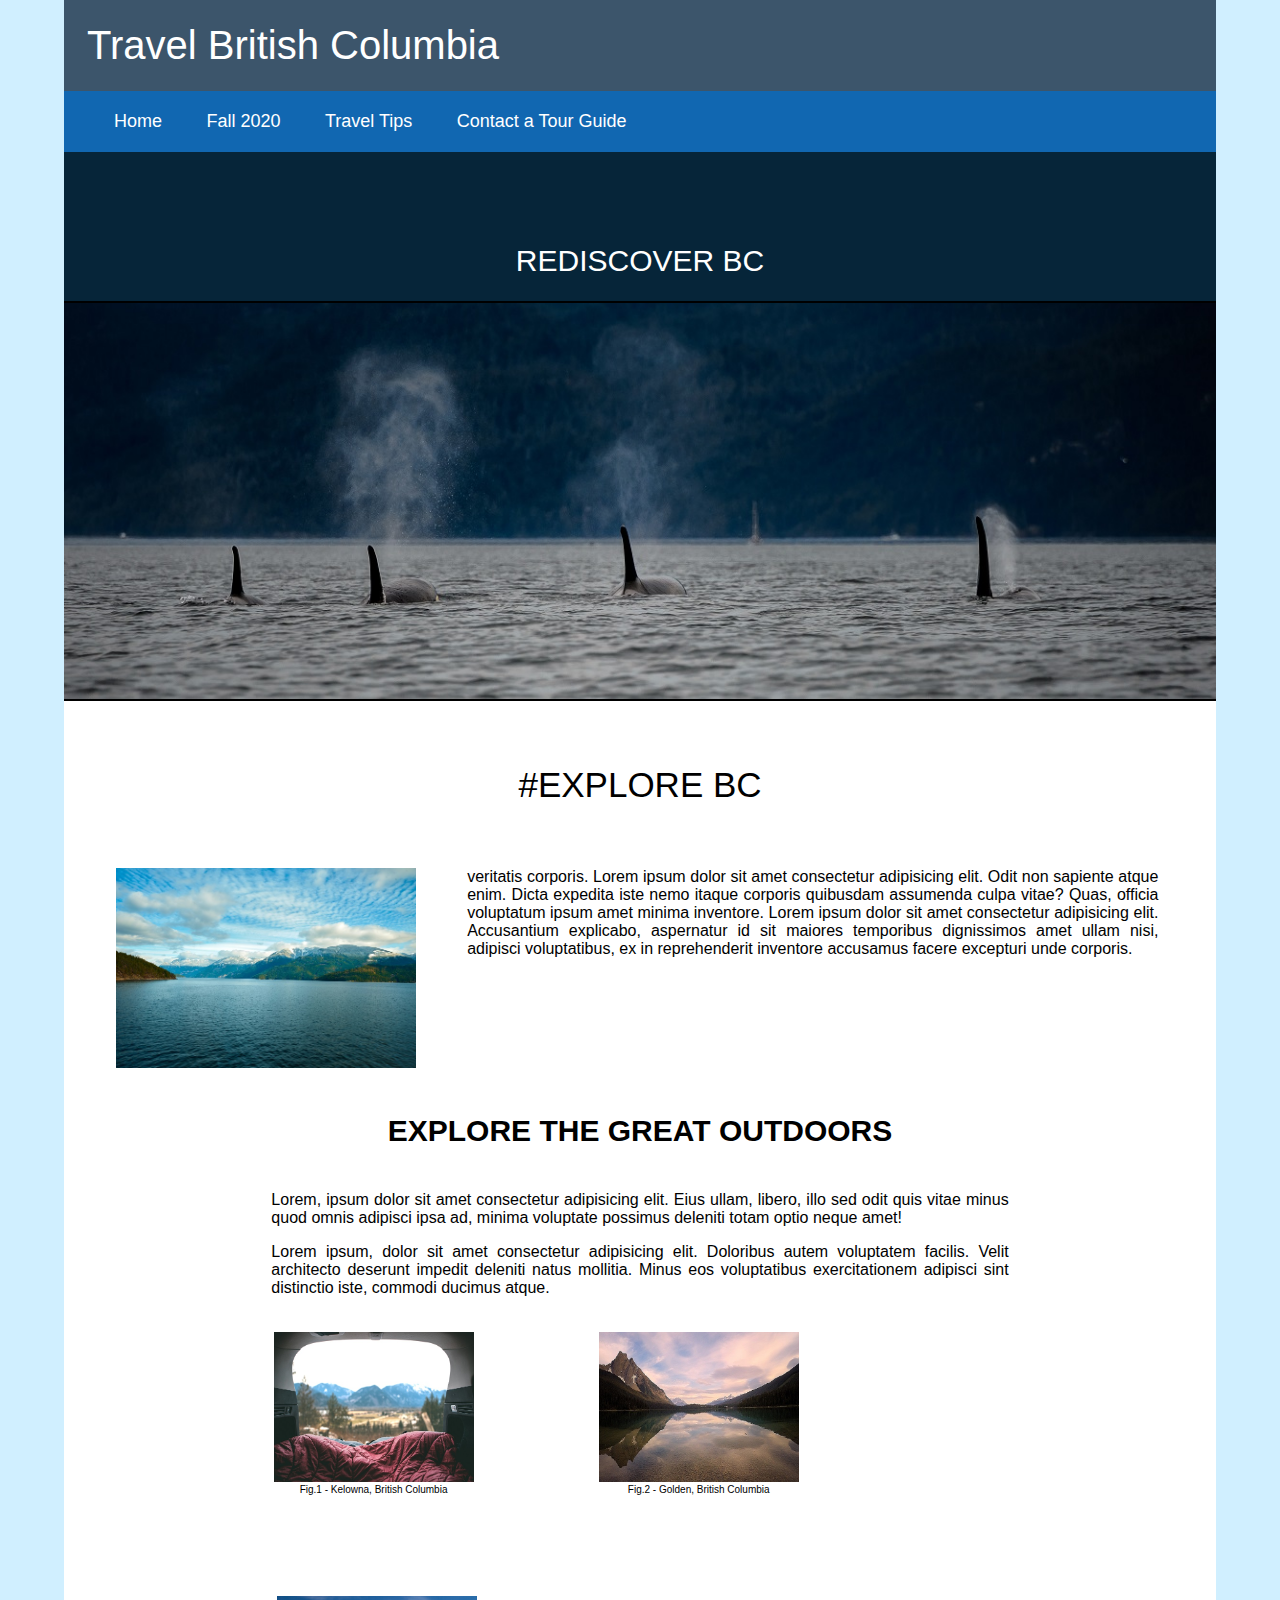
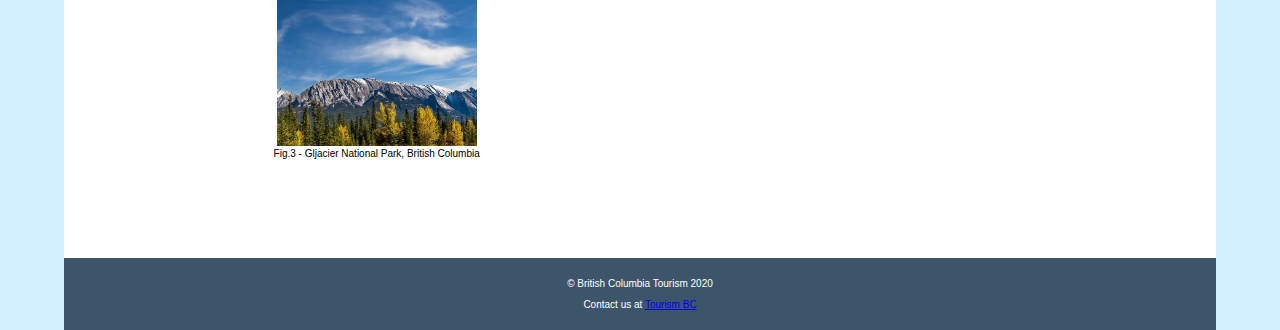
<file: index.html>
<!DOCTYPE html>
<html lang="en">

<head>
    <meta charset="UTF-8">
    <meta name="viewport" content="width=device-width, initial-scale=1.0">
    <title>British Columbia Tourism</title>
    <link href="main.css" rel="stylesheet">
</head>


<body>
    <div id="wrapper">
        <!--heading-->
        <header>
            <h1>Travel British Columbia</h1> <!-- this is heading-->
        <!--navigator-->
        <nav>
            <ul>
                <li><a href="index.html">Home</a></li>
                <li><a href="#">Fall 2020</a></li>
                <li><a href="traveltips.html">Travel Tips</a></li>
                <li><a href="contact.html">Contact a Tour Guide</a></li>
            </ul>
        </nav>
            <h2>REDISCOVER BC</h2> <!-- this is header-->
        </header>

        <main>
            <section id="index-banner">
                <!--banner is here-->
            </section>
            
            <section id="home-main">
                <!--sub subheading-->
                <h2>#EXPLORE BC</h2>
                <figure class="idxmain">
                    <img src="images/img4.jpg" alt="an image of lake and mountains">
                </figure>
            

            <aside id="main-text">

                <p> veritatis corporis. Lorem ipsum dolor sit amet consectetur adipisicing elit. Odit non sapiente atque
                    enim. Dicta expedita iste nemo itaque corporis quibusdam assumenda culpa vitae? Quas, officia
                    voluptatum
                    ipsum amet minima inventore. Lorem ipsum dolor sit amet consectetur adipisicing elit. Accusantium
                    explicabo, aspernatur id sit maiores temporibus dignissimos amet ullam nisi, adipisci voluptatibus,
                    ex
                    in reprehenderit inventore accusamus facere excepturi unde corporis.</p>
                </aside>
            </section>




            <section id="home-sub">
                <!--subheading-->
                <h2>EXPLORE THE GREAT OUTDOORS</h2>
                <p>Lorem, ipsum dolor sit amet consectetur adipisicing elit. Eius ullam, libero, illo sed odit quis
                    vitae
                    minus
                    quod omnis adipisci ipsa ad, minima voluptate possimus deleniti totam optio neque amet!</p>
                <p>Lorem ipsum, dolor sit amet consectetur adipisicing elit. Doloribus autem voluptatem facilis. Velit
                    architecto deserunt impedit deleniti natus mollitia. Minus eos voluptatibus exercitationem adipisci
                    sint
                    distinctio iste, commodi ducimus atque.</p>

                <section id="pictures">
                    <figure class="idximgs">
                        <img src="images/img1.jpg" alt="an image of car camping with mountain view in Kelowna">
                        <figcaption>Fig.1 - Kelowna, British Columbia</figcaption>
                    </figure>

                    <figure class="idximgs">
                        <img src="images/img2.jpg" alt="an image of Golden lake">
                        <figcaption>Fig.2 - Golden, British Columbia</figcaption>
                    </figure>

                    <figure class="idximgs">
                        <img src="images/img3.jpg" alt="an image of Glacier National Park">
                        <figcaption>Fig.3 - Gljacier National Park, British Columbia</figcaption>
                    </figure>
                </section>

            </section>

        </main>

        <footer>
            <!--footer-->
            
            <p>&copy; British Columbia Tourism 2020</p>
            <p>Contact us at <a href="mailto:bctourism@travel.com">Tourism BC</a></p>
        </footer>
    </div>

</body>

</html>
</file>
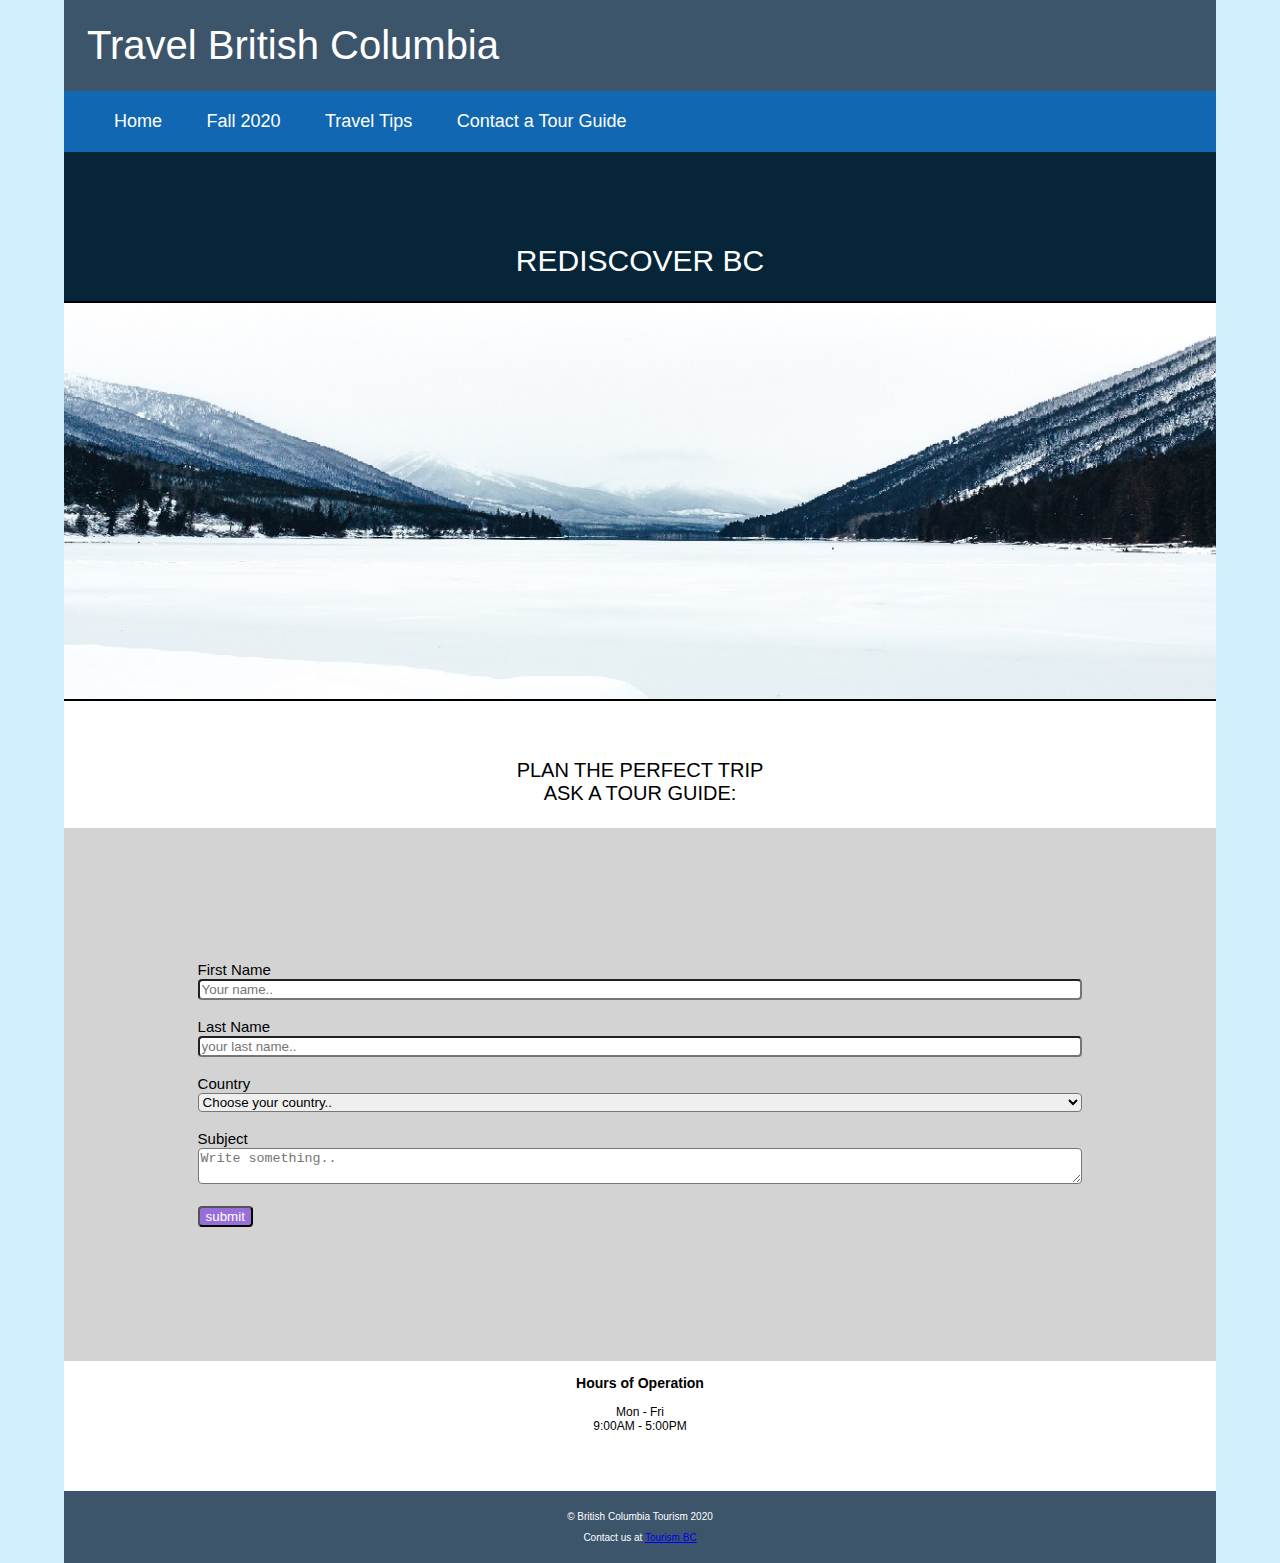
<file: contact.html>
<!DOCTYPE html>
<html lang="en">

<head>
    <meta charset="UTF-8">
    <meta name="viewport" content="width=device-width, initial-scale=1.0">
    <title>BC Tourism - Contacts</title>
    <link href="main.css" rel="stylesheet">
</head>

<body>
    <div id="wrapper-contact">
    <!--heading-->
    <header>
        <h1>Travel British Columbia</h1>

        <!--navigator-->
        <nav>
        <ul>
            <li><a href="index.html">Home</a></li>
            <li><a href="#">Fall 2020</a></li>
            <li><a href="traveltips.html">Travel Tips</a></li>
            <li><a href="contact.html">Contact a Tour Guide</a></li>
        </ul>
        </nav>

        <h2>REDISCOVER BC</h2>

    </header>

    <main>
        <section id="contact-banner">
            <figure>
                <!--image is here-->
            </figure>
        </section>

        

        <section id="contactguide">
            <h3>PLAN THE PERFECT TRIP
                <br>
                ASK A TOUR GUIDE:
            </h3>
            

            <div class="contactbox">
            <form>
                <label for="firstName">First Name</labe><br>
                <input type="text" placeholder="Your name..">
                <br>
                <br>

                <label for="lastName">Last Name</label><br>
                <input type="text" placeholder="your last name..">
                <br>
                <br>

                <label for="country">Country</label><br>
                <select>
                    <option value="Choose your country">Choose your country..</option>
                    <option value="Canada">Canada</option>
                    <option value="US">US</option>
                    <option value="India">India</option>
                </select>
                <br>
                <br>

                <label for="subject">Subject</label>
                <textarea placeholder="Write something.."></textarea>
                <br>
                <br>

                <input type="submit" value="submit">
                
            </form>
            </div>
        </section>

        <section id="operation-hour">
            <!--subheading-->
            <h3>Hours of Operation</h3>
            <p>Mon - Fri</p>
            <p>9:00AM - 5:00PM</p>
        </section>

    </main>

    <footer>
        <!--footer-->
        <p>&copy; British Columbia Tourism 2020</p>
        <p>Contact us at <a href="mailto:bctourism@travel.com">Tourism BC</a></p>
    </footer>
    </div>
</body>

</html>
</file>
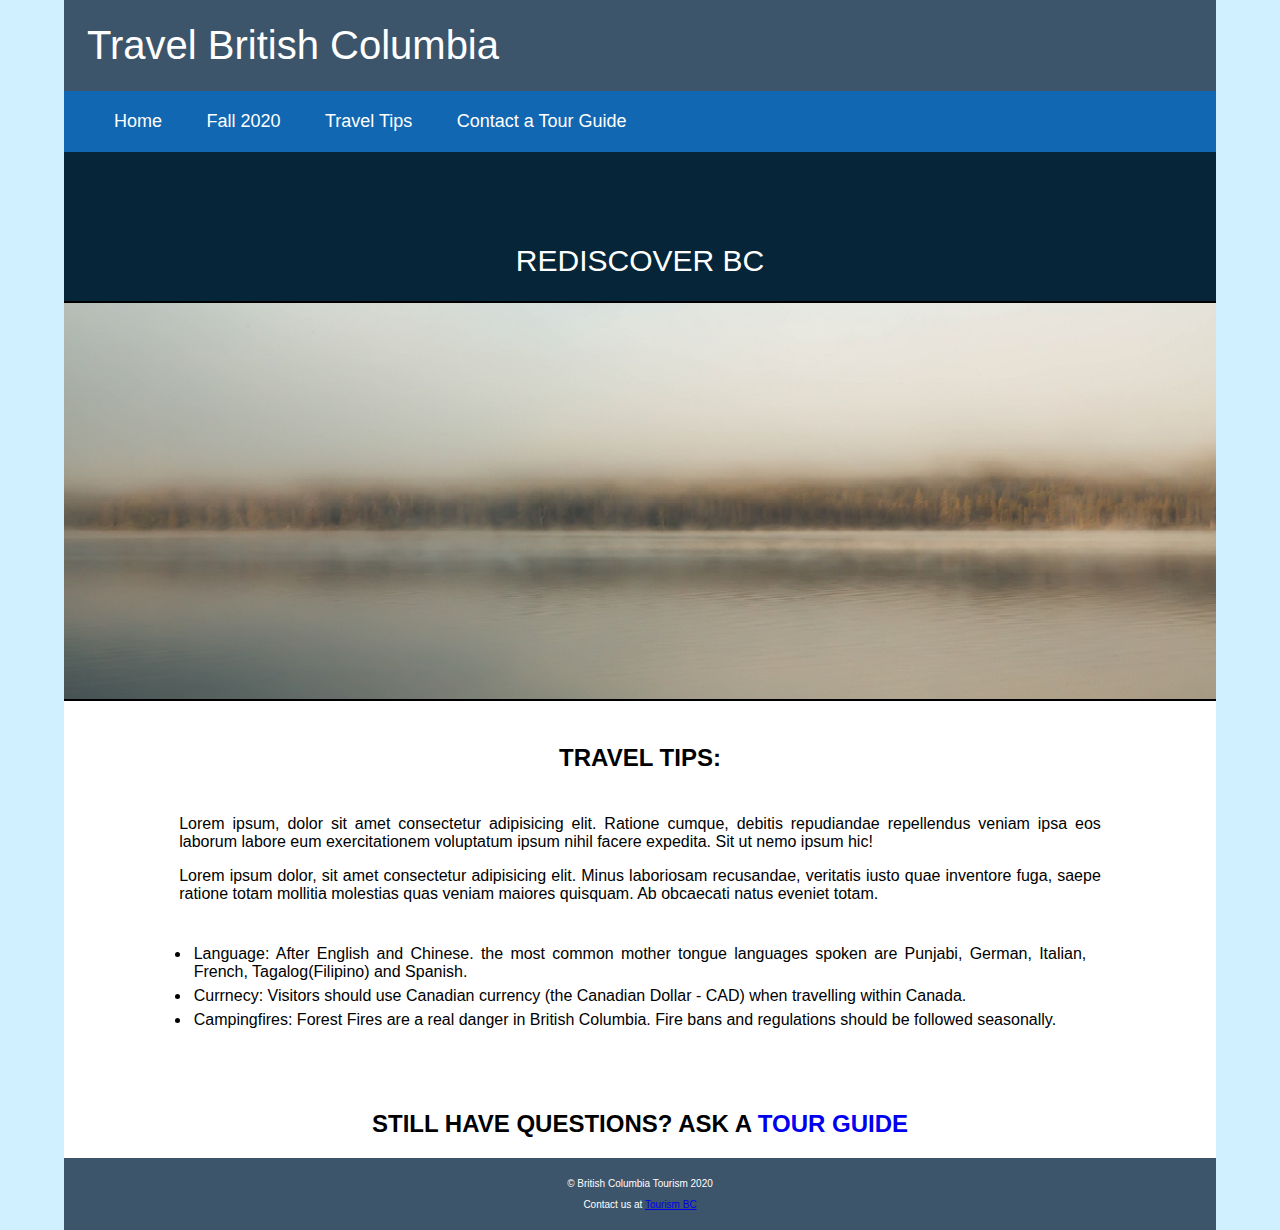
<file: traveltips.html>
<!DOCTYPE html>
<html lang="en">

<head>
    <meta charset="UTF-8">
    <meta name="viewport" content="width=device-width, initial-scale=1.0">
    <title>BC Tourism - Travel Tips</title>
    <link href="main.css" rel="stylesheet">
</head>

<body>
    <div id="wrapper-tips">
    <!--heading-->
    <header>
        <h1>Travel British Columbia</h1>

        <!--navigator-->
        <nav>
        <ul>
            <li><a href="index.html">Home</a></li>
            <li><a href="#">Fall 2020</a></li>
            <li><a href="traveltips.html">Travel Tips</a></li>
            <li><a href="contact.html">Contact a Tour Guide</a></li>
        </ul>
        </nav>

        <h2>REDISCOVER BC</h2>

    </header>

<main>
    <section id="tip-banner">
        <figure>
            <!--image is here-->
        </figure>
    </section>

    <section id = "traveltips">
        <!--subheading-->
        <h2>TRAVEL TIPS:</h2>
        <p>Lorem ipsum, dolor sit amet consectetur adipisicing elit. Ratione cumque, debitis repudiandae repellendus
            veniam ipsa eos laborum labore eum exercitationem voluptatum ipsum nihil facere expedita. Sit ut nemo ipsum
            hic!</p>
        <p>Lorem ipsum dolor, sit amet consectetur adipisicing elit. Minus laboriosam recusandae, veritatis iusto quae
            inventore fuga, saepe ratione totam mollitia molestias quas veniam maiores quisquam. Ab obcaecati natus
            eveniet totam.</p>
        <ul>
            <li>Language: After English and Chinese. the most common mother tongue languages spoken are Punjabi, German,
                Italian, French, Tagalog(Filipino) and Spanish.</li>
            <li>Currnecy: Visitors should use Canadian currency (the Canadian Dollar - CAD) when travelling within
                Canada.</li>
            <li>Campingfires: Forest Fires are a real danger in British Columbia. Fire bans and regulations should be
                followed seasonally.</li>
        </ul>
    </section>

    <section id="tips-to-contact">
        <!--subsubheading-->
        <h2>STILL HAVE QUESTIONS? ASK A <a href="contact.html">TOUR GUIDE</a></h2>
    </section>
</main>

    <footer>
        <!--footer-->
        
        <p>&copy; British Columbia Tourism 2020</p>
        <p>Contact us at <a href="mailto:bctourism@travel.com">Tourism BC</a></p>
    </footer>
</div>
</body>

</html>
</file>
<file: main.css>
/*Base Style*/
html{
    box-sizing: border-box;
}
*,
*:before,
*::after{
    box-sizing: inherit;
}

body{
    font-family: Arial, Helvetica, sans-serif;
    background-color: #d0efff;
    margin: 0;
}

#wrapper{
    width: 90%;
    background-color: #fff;
   margin: 0 auto;
}

header{
    background-color: #062539;
    margin: 0;
    color: white;
    font-weight: lighter;
}

header h1{
    background-color: #3c556b;
    padding: 2%;
    margin: 0;
}

header h2{
    background-color: #062539;
    padding-top: 8%;
    padding-bottom: 2%;
    margin: 0;
    text-align: center;
    font-weight: lighter;
    font-size: 30px;
    
}

#index-banner{
    background-image: url("images/banner.jpg");
    height: 400px;
    background-repeat: no-repeat;
    background-size: cover;
    background-position: center;
    border-top: 2px solid rgb(0, 0, 0);
    border-bottom: 2px solid rgb(0, 0,0);
    margin: 0;
    
}

h1{
    font-family: 'Trebuchet MS', 'Lucida Sans Unicode', 'Lucida Grande', 'Lucida Sans', Arial, sans-serif;
    font-size: 40px;
    font-weight: lighter;
    color:white;
}
h2{
    font-family: 'Trebuchet MS', 'Lucida Sans Unicode', 'Lucida Grande', 'Lucida Sans', Arial, sans-serif;
    
}

nav{
    margin: 0;
    background-color: #1167b1;
    padding: 20px;
}
nav ul{
    list-style-type: none;
    margin: 0;
    padding-left: 10px;
    
}
nav li{
    display: inline;
    padding: 20px;
}
nav a{
    text-decoration: none;
    font-size: 18px;
    color:white;
    
}

main {
    text-align: center;
}

p{
    text-align: justify;
}

footer{
    clear: both;
    background-color:#3c556b;
    color: white;
    font-size: 10px;
    margin: 0;
    padding: 10px;

}
footer>p{
    text-align: center;
}


/*home page layout*/

#home-main h2{
    padding: 3%;
    font-size: 35px;
    font-weight: lighter;
}

.idxmain img {
    width: 300px;
    height: 200px;
    
}
.idxmain {
    float: left;
    width: 35%;
    padding-bottom: 2%;
    margin: 0;
}

#main-text{
text-align: justify;
padding-right: 5%;
}


#home-sub{
    clear: both;
    text-align: center;
    padding-left: 10%;
    padding-right: 10%;
}
#home-sub h2{
    padding: 2%;
    font-size: 30px;
    

}
#home-sub>p{
    text-align: justify;
    padding-left: 10%;
    padding-right: 10%;
}

/*home page pictures*/

#pictures {
    padding: 1%;
    align-content: center;
}

.idximgs img {
    width: 200px;
    height: 150px;
}

.idximgs{
    float: left;
    padding-inline-start: 5%;
    margin-bottom: 10%;
    font-size: 10px;
    
}



/* Travel tips page layout*/

#wrapper-tips{
    width: 90%;
    background-color: #fff;
   margin: 0 auto;
}

#tip-banner{
    background-image: url("images/banner2.jpg");
    height: 400px;
    background-repeat: no-repeat;
    background-size: cover;
    background-position: center;
    border-top: 2px solid rgb(0, 0, 0);
    border-bottom: 2px solid rgb(0, 0,0);
    margin: 0;
}

#traveltips h2{
    text-align: center;
    padding: 2%;
}

#traveltips p{
    text-align: justify;
    padding-right: 10%;
    padding-left: 10%;
}

#traveltips ul{
    text-align: justify;
    padding-right: 11%;
    padding-left: 11%;
    padding-top: 2%;
}
#traveltips li{
    padding: 3px;
}

#tips-to-contact h2{
    text-align: center;
    padding-top: 5%;
}

#tips-to-contact a{
    text-decoration: none;
}

/*contact info page layout*/
#wrapper-contact{
    width: 90%;
    background-color: #fff;
    margin: 0 auto;
}

.contactbox{
    background: lightgray;
    padding: 10%;
}

form{
    text-align: left;
    padding: 2%;
}

label {
    font-size: 15px;
}

input[type=text], input[type=text],select,textarea{
    width: 100%;
    border-radius: 4px;
    box-sizing: border-box;
    resize: vertical;
}

input[type=submit]{
background: #671cdf8c;
margin: 0 auto;
color: white;
border-radius: 4px;
transition: all ease-in-out 0.1s;
}

#contact-banner{
    background-image: url("images/banner3.jpg");
    height: 400px;
    background-repeat: no-repeat;
    background-size: cover;
    background-position: center;
    border-top: 2px solid rgb(0, 0, 0);
    border-bottom: 2px solid rgb(0, 0,0);
    margin: 0;
}
#contactguide {
    padding-top: 5%;
}

#contactguide h3{
    font-size: 20px;
    font-weight: lighter;
    text-align: center;
    margin: 0;
    padding-bottom: 2%;
}
#operation-hour{
    text-align: center;
    font-size: 12px;
    padding-bottom: 5%;
}
#operation-hour p{
    text-align: center;
    margin: 0;
}
</file>
